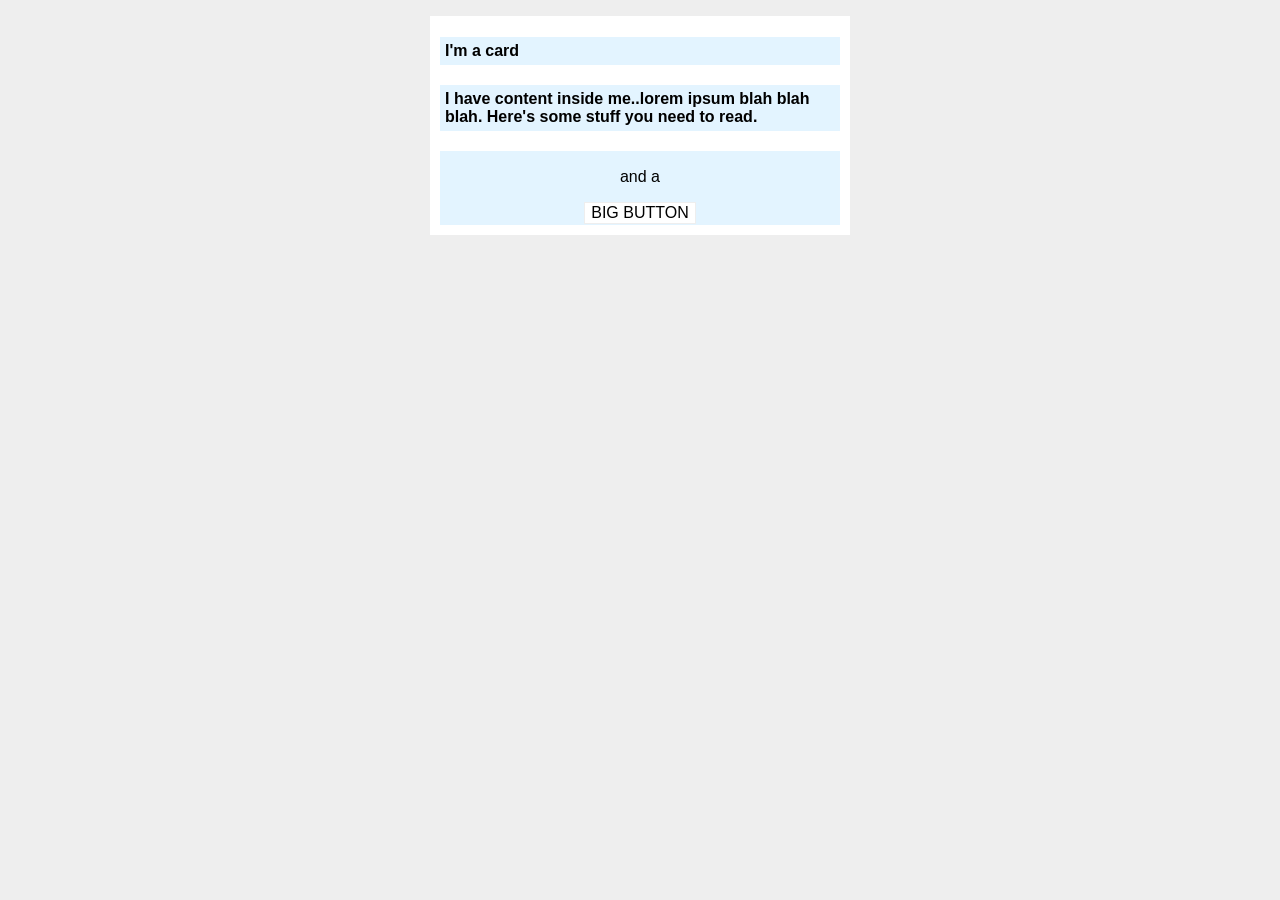
<file: foundations/block-and-inline/02-margin-and-padding-2/index.html>
<!DOCTYPE html>
<html lang="en">
  <head>
    <meta charset="UTF-8">
    <meta http-equiv="X-UA-Compatible" content="IE=edge">
    <meta name="viewport" content="width=device-width, initial-scale=1.0">
    <title>Margin and Padding exercise 2</title>
    <link rel="stylesheet" href="style.css">
  </head>
  <body>
    <div class="card">
      <h1 class="title">I'm a card</h1>
      <div class="content">I have content inside me..lorem ipsum blah blah blah. Here's some stuff you need to read.</div>
      <div class="button-container"><p>and a </p><button>BIG BUTTON</button></div>
    </div>
  </body>
</html>
</file>
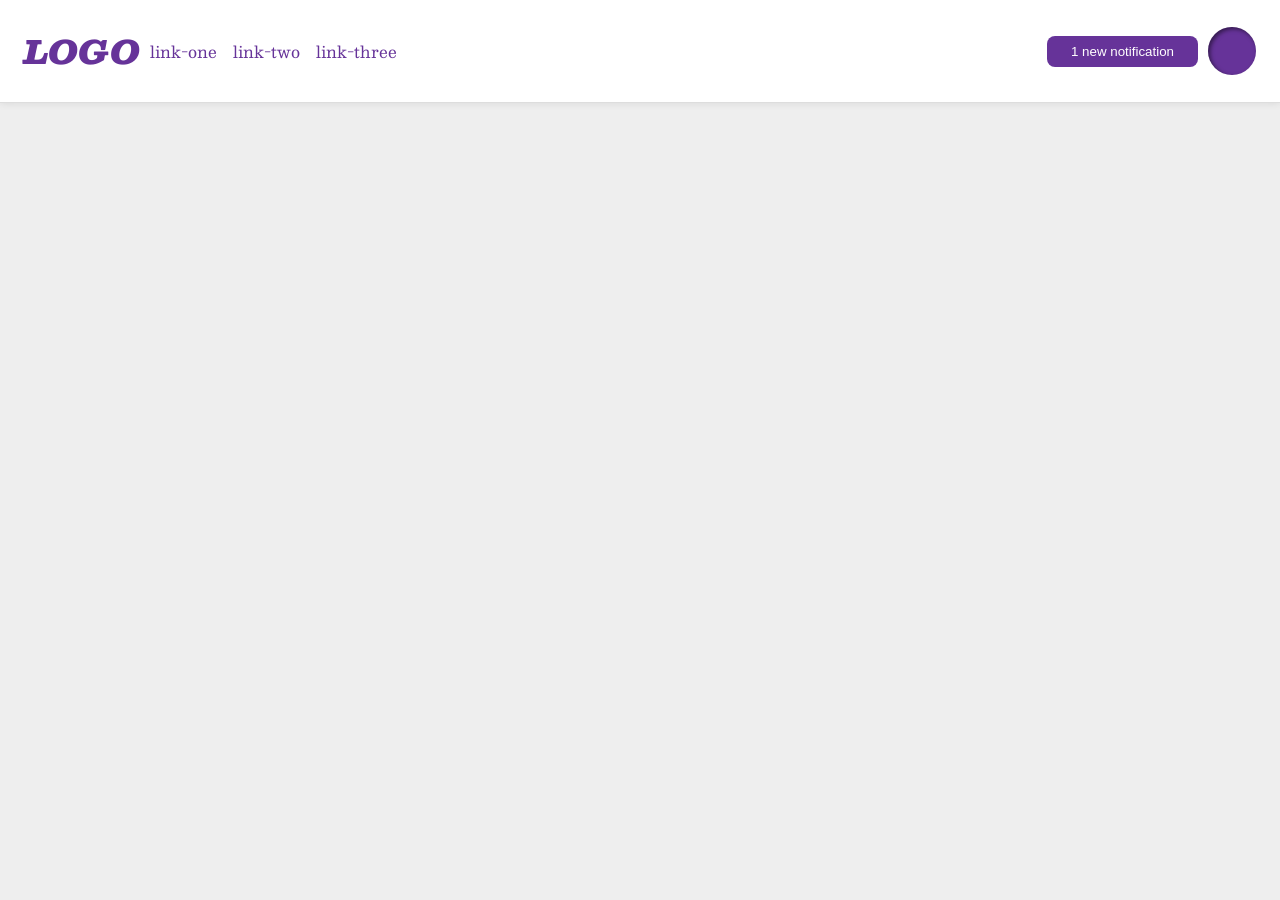
<file: foundations/flex/03-flex-header-2/index.html>
<!DOCTYPE html>
<html lang="en">
  <head>
    <meta charset="UTF-8">
    <meta http-equiv="X-UA-Compatible" content="IE=edge">
    <meta name="viewport" content="width=device-width, initial-scale=1.0">
    <title>Flex Header 2</title>
    <link rel="stylesheet" href="style.css">
  </head>
  <body>
    <div class="header">
      <div class="left">
       <div class="logo">
        LOGO
        </div>
        <ul class="links">
        <li><a href="https://google.com">link-one</a></li>
        <li><a href="https://google.com">link-two</a></li>
        <li><a href="https://google.com">link-three</a></li>
        </ul>
      </div>
      <div class="right">
        <button class="notifications">
         1 new notification
        </button>
        <div class="profile-image"></div>
      </div>
    </div>
  </body>
</html>
</file>
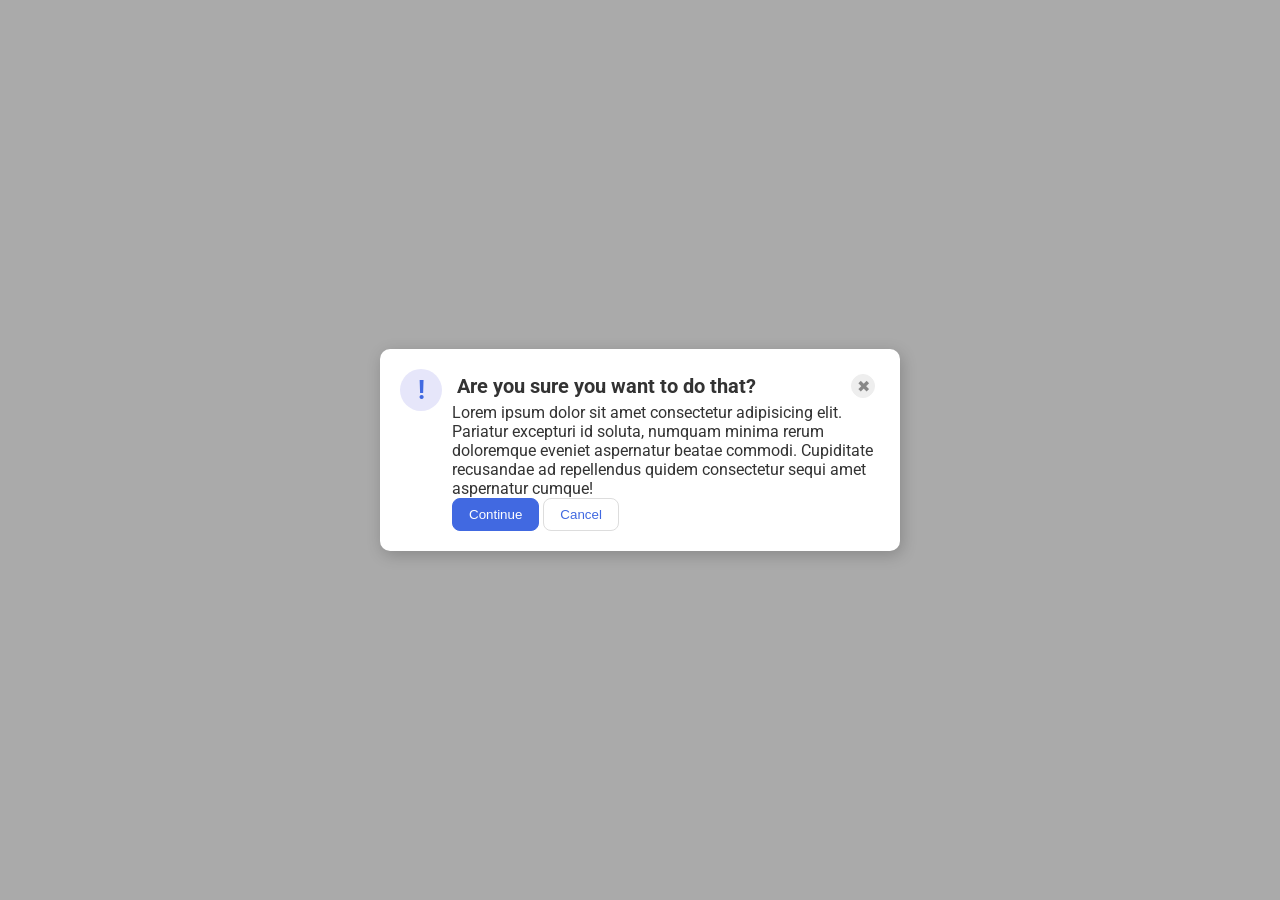
<file: foundations/flex/05-flex-modal/index.html>
<!DOCTYPE html>
<html lang="en">
  <head>
    <meta charset="UTF-8">
    <meta http-equiv="X-UA-Compatible" content="IE=edge">
    <meta name="viewport" content="width=device-width, initial-scale=1.0">
    <link rel="stylesheet" href="style.css">
    <title>Modal</title>
  </head>
  <body>
  
    <div class="modal">
    
      <div class="icon">!</div>
    <div class="bigboy">
      <div class="header">Are you sure you want to do that?
       <button class="close-button">✖</button>
      </div>
   
      <div class="text">Lorem ipsum dolor sit amet consectetur adipisicing elit. Pariatur excepturi id soluta, numquam minima rerum doloremque eveniet aspernatur beatae commodi. Cupiditate recusandae ad repellendus quidem consectetur sequi amet aspernatur cumque!</div>
      <button class="continue">Continue</button>
      <button class="cancel">Cancel</button>
    </div>
    </div>
    
  
  </body>
</html>
</file>
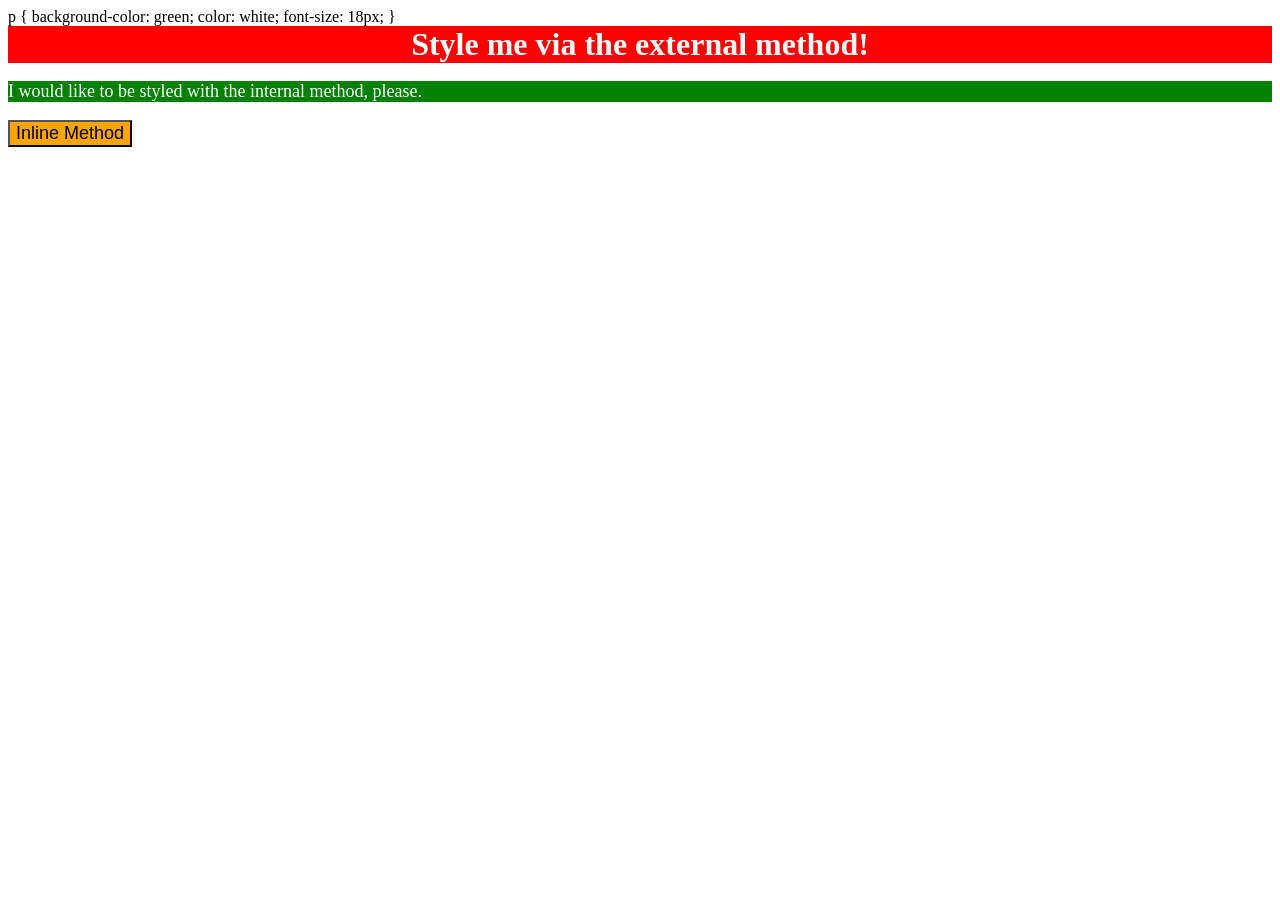
<file: foundations/intro-to-css/01-css-methods/index.html>
<!DOCTYPE html>
<html lang="en">
  <head>
    <meta charset="UTF-8">
    <meta http-equiv="X-UA-Compatible" content="IE=edge">
    <meta name="viewport" content="width=device-width, initial-scale=1.0">
    <title>Methods for Adding CSS</title>
    <link rel="stylesheet" href="styles.css"
    <style>
      p {
        background-color: green;
    color: white;
    font-size: 18px;
      }
    </style>
  </head>
  <body>
    <div>Style me via the external method!</div>
    <p>I would like to be styled with the internal method, please.</p>
    <button style="background-color: orange;
    font-size: 18px;">Inline Method</button>
  </body>
</html>
</file>
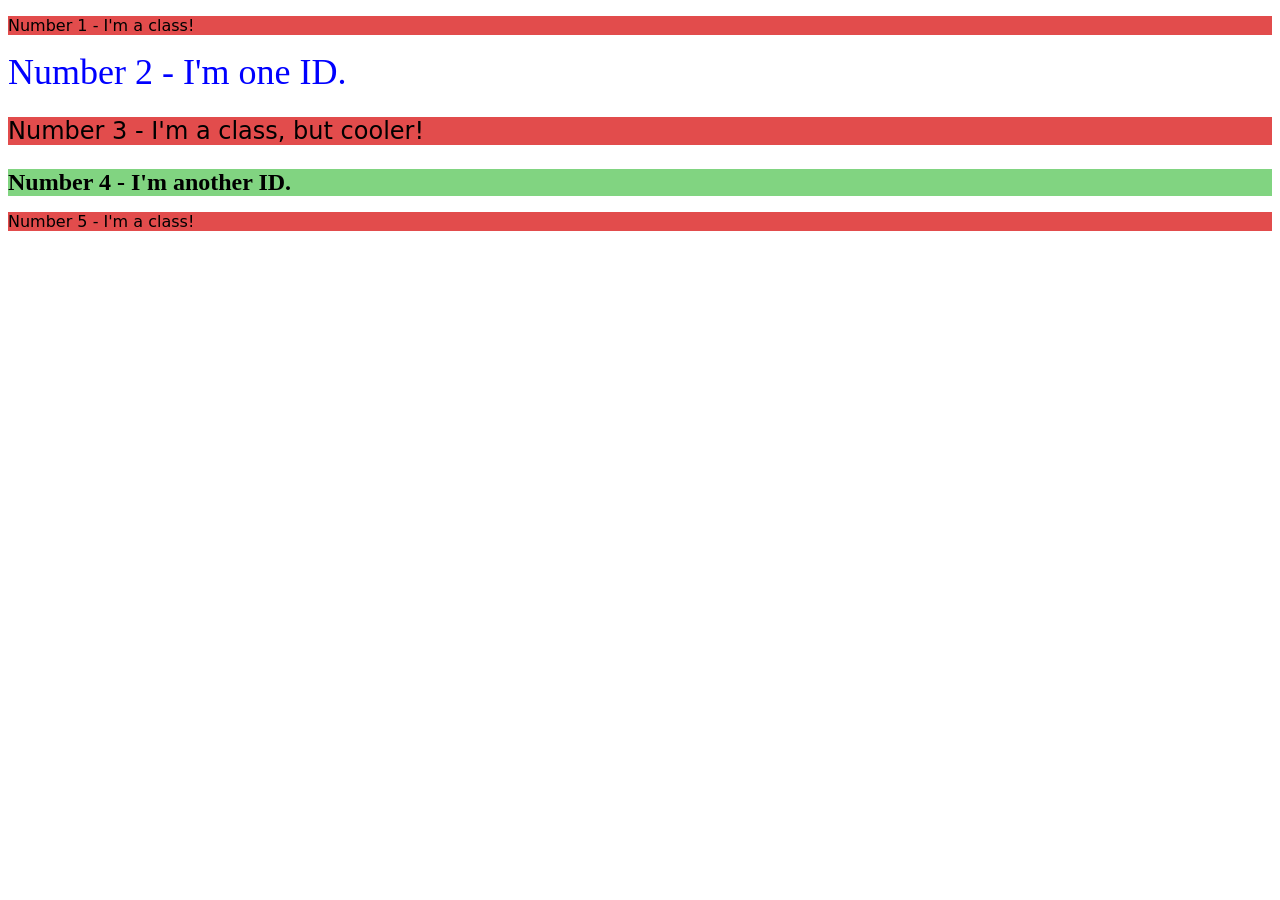
<file: foundations/intro-to-css/02-class-id-selectors/index.html>
<!DOCTYPE html>
<html lang="en">
  <head>
    <meta charset="UTF-8">
    <meta http-equiv="X-UA-Compatible" content="IE=edge">
    <meta name="viewport" content="width=device-width, initial-scale=1.0">
    <title>Class and ID Selectors</title>
    <link rel="stylesheet" href="style.css">
  </head>
  <body>
    <p class="odd">Number 1 - I'm a class!</p>
    <div id="second">Number 2 - I'm one ID.</div>
    <p class="odd third" >Number 3 - I'm a class, but cooler!</p>
    <div id="fourth">Number 4 - I'm another ID.</div>
    <p class="odd">Number 5 - I'm a class!</p>
  </body>
</html>
</file>
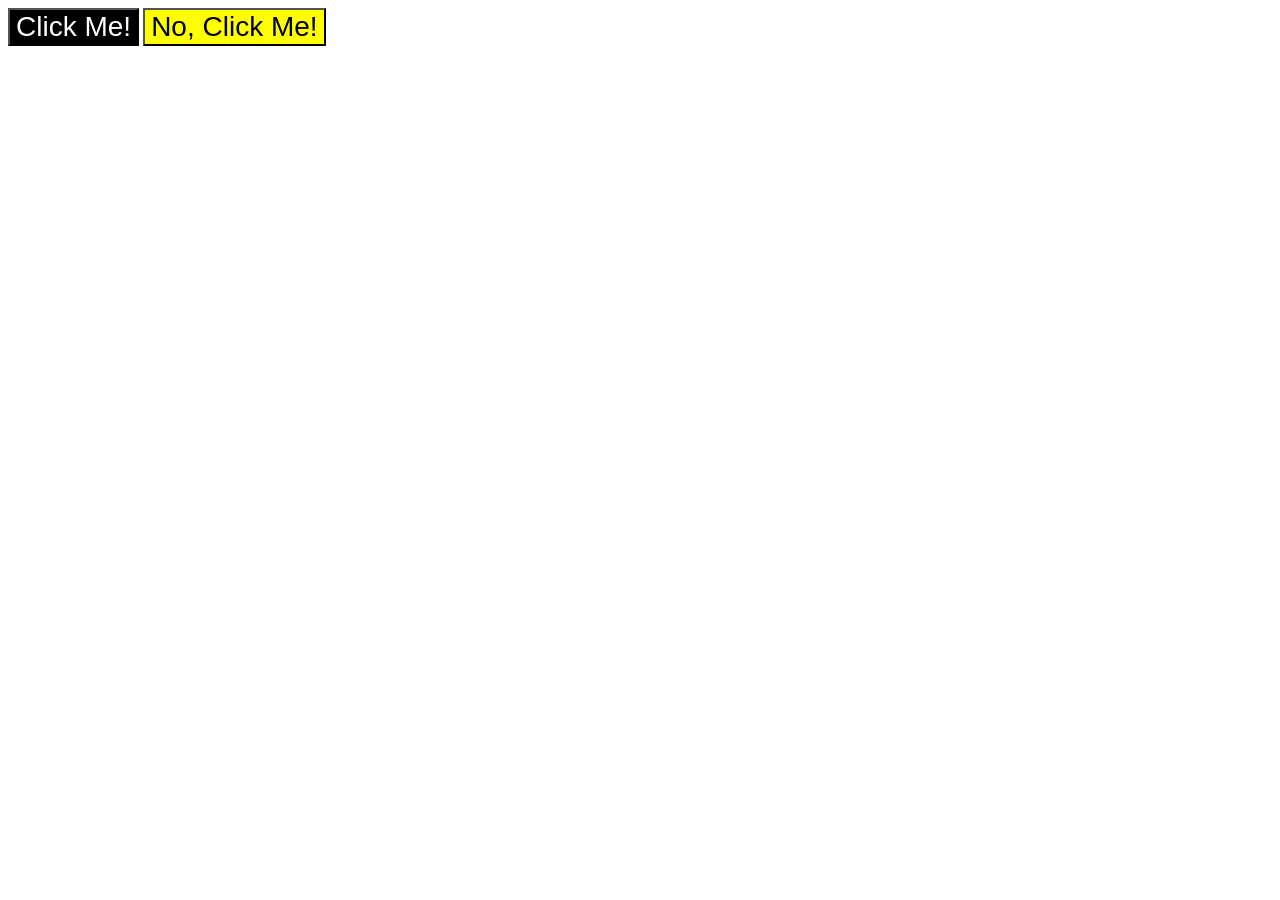
<file: foundations/intro-to-css/03-grouping-selectors/index.html>
<!DOCTYPE html>
<html lang="en">
  <head>
    <meta charset="UTF-8">
    <meta http-equiv="X-UA-Compatible" content="IE=edge">
    <meta name="viewport" content="width=device-width, initial-scale=1.0">
    <title>Grouping Selectors</title>
    <link rel="stylesheet" href="style.css">
  </head>
  <body>
    <button class="underbut">Click Me!</button>
    <button class="superbut">No, Click Me!</button>
  </body>
</html>
</file>
<file: foundations/block-and-inline/02-margin-and-padding-2/style.css>
* {
  font-size: 16px;
}
body {
  background: #eee;
  font-family: sans-serif;
  
}

.card {
  width: 400px;
  background: #fff;
  margin: 16px auto;
  text-align: left;
  font-weight: 600;
  padding: 10px;
}

.title {
  background: #e3f4ff;
  padding: 5px;
  
}

.content {
  background: #e3f4ff;
  padding: 5px; 
  margin: 20px 0;
  
  
}

.button-container {
  background: #e3f4ff;
  justify-content: center;
  text-align:center;
  justify-content: space-around;
  font-weight: 100;
  padding: 1px;
}

button {
  background: white;
  border: 1px solid #eee;
 
  
}
</file>
<file: foundations/flex/03-flex-header-2/style.css>
/* this is some magical font-importing.  
you'll learn about it later. */
@import url('https://fonts.googleapis.com/css2?family=Besley:ital,wght@0,400;1,900&display=swap');

body {
  margin: 0;
  background: #eee;
  font-family: Besley, serif;
}

.header {
  background: white;
  border-bottom: 1px solid #ddd;
  box-shadow: 0 0 8px rgba(0,0,0,.1);
 
  
}

.profile-image {
  background: rebeccapurple;
  box-shadow: inset 2px 2px 4px rgba(0,0,0,.5);
  border-radius: 50%;
  width: 48px;
  height: 48px;
}

.logo {
  color: rebeccapurple;
  font-size: 32px;
  font-weight: 900;
  font-style: italic;
}

button {
  border: none;
  border-radius: 8px;
  background: rebeccapurple;
  color: white;
  padding: 8px 24px;
}

a {
  /* this removes the line under our links */
  text-decoration: none;
  color: rebeccapurple;
}

ul {
  list-style-type: none;
}

.header {
  display: flex;
  padding: 8px;
  justify-content: space-between;
}
ul {
  display: flex;
  margin: 0;
  padding: 0;
  gap: 16px;

}
.left, .right {
  display: flex;
  align-items: center;
  margin: 16px;
  gap: 10px;
}
</file>
<file: foundations/flex/05-flex-modal/style.css>
@import url('https://fonts.googleapis.com/css2?family=Roboto:wght@400;700&display=swap');

html, body {
  height: 100%;
}

body {
  font-family: Roboto, sans-serif;
  margin: 0;
  background: #aaa;
  color: #333;
  /* I'll give you this one for free lol */
  display: flex;
  align-items: center;
  justify-content: center;
 
}

.modal {
  background: white;
  width: 480px;
  border-radius: 10px;
  box-shadow: 2px 4px 16px rgba(0,0,0,.2);
  padding: 20px;
}

.icon {
  color: royalblue;
  font-size: 26px;
  font-weight: 700;
  background: lavender;
  width: 42px;
  height: 42px;
  border-radius: 50%;
  display: flex;
  align-items: center;
  justify-content: center;
}

.close-button {
  background: #eee;
  border-radius: 50%;
  color: #888;
  font-weight: 400;
  font-size: 16px;
  height: 24px;
  width: 24px;
  display: flex;
  align-items: center;
  justify-content: center;
  border: 1px solid #eee;
  padding: 0;
}

button {
  cursor: pointer;
  padding: 8px 16px;
  border-radius: 8px;
}

button.continue {
  background: royalblue;
  border: 1px solid royalblue;
  color: white;
}

button.cancel {
  background: white;
  border: 1px solid #ddd;
  color: royalblue;
}
/*MY SOLUTION*/
.header {
  font-size: 20px;
  font-weight: bold;
}

.modal {
  display: flex;

  gap: 10px;
  padding: 20px;

}
.icon {
  flex-shrink: 0;
}

.header {
  display: flex;
  flex-flow: row no-wrap;
  align-items: center;
  justify-content: space-between;
  margin: 5px;
}
</file>
<file: foundations/intro-to-css/01-css-methods/styles.css>
div {
    background-color: red;
    color: white;
    font-size: 32px;
    text-align: center;
    font-weight: bold;
}
p {
    background-color: green;
    color: white;
    font-size: 18px;
}
button {
    background-color: orange;
    font-size: 18px;
}
</file>
<file: foundations/intro-to-css/02-class-id-selectors/style.css>
.odd {
    background-color: rgb(226, 76, 76);
    font-family: 'Verdana', 'DejaVu Sans','sans-serif';


}
#second {
    color: rgb(0,0,255);
    font-size: 36px;
}
.odd.third {
    font-size: 24px;
}    
#fourth {
    background-color: rgb(129, 212, 129);
    font-size: 24px;
    font-weight: bold;
}

/** **All odd numbered elements**: a light red/pink background, and a list of fonts containing `Verdana` and `DejaVu Sans` with `sans-serif` as a fallback
* **The second element**: blue text and a font size of 36px
* **The third element**: in addition to the styles for all odd numbered elements, add a font size of 24px
* **The fourth element**: a light green background, a font size of 24px, and bold
*/
</file>
<file: foundations/intro-to-css/03-grouping-selectors/style.css>
.underbut {
    background-color: hsl(0, 0%, 0%);
    color: white;
}
.superbut {
    background-color: rgb(255,255,0);
    
}
.underbut, .superbut {
    font-size: 28px;
    font-family: 'Helvetica', 'Times New Roman', sans-serif;
}
/* 
- **The first element**: a black background and white text
- **The second element**: a yellow background
- **Both elements**: a font size of 28px and a list of fonts containing
 `Helvetica` and `Times New Roman`, with `sans-serif` as a fallback*/
</file>
